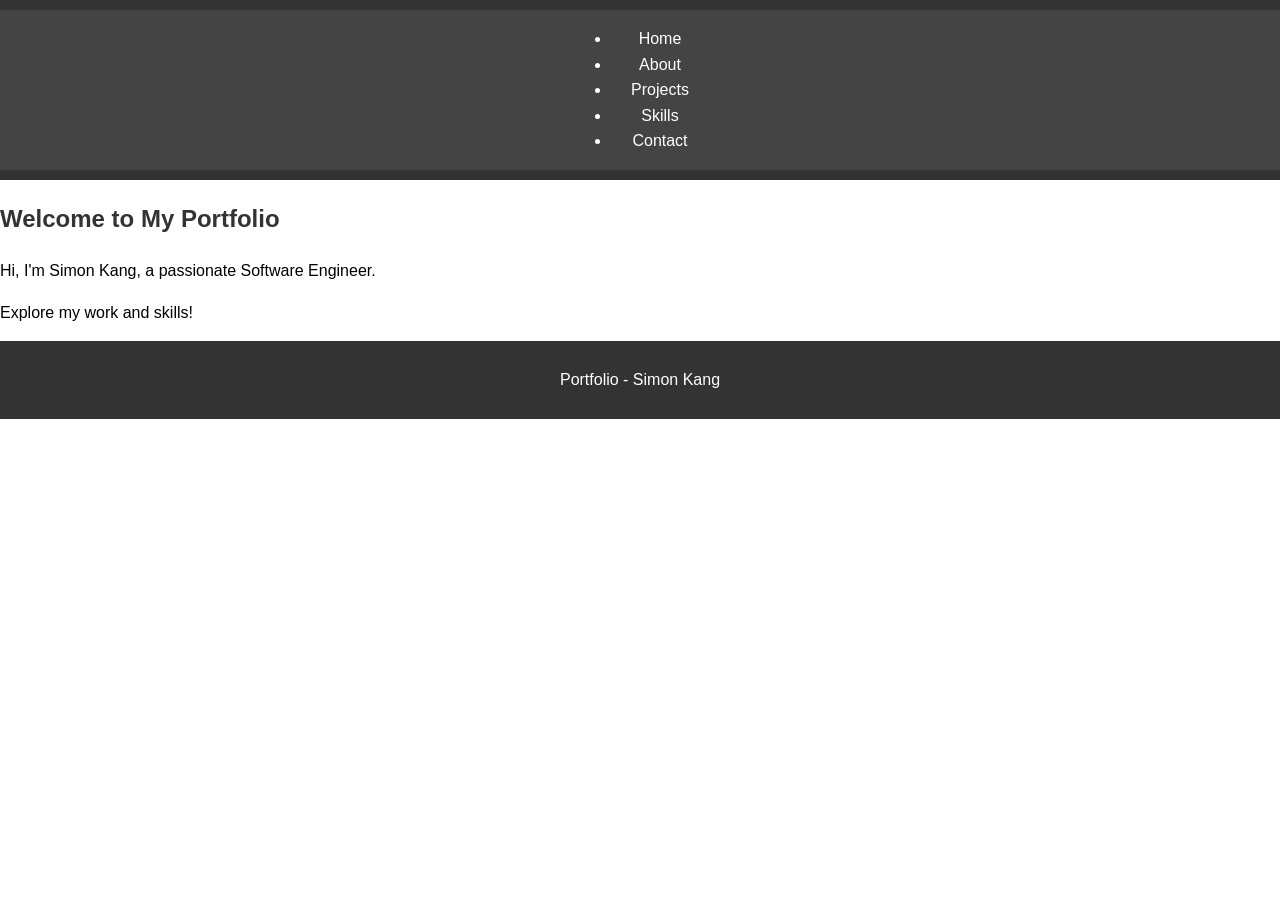
<file: index.html>
<!DOCTYPE html>
<html lang="en">
<head>
    <meta charset="UTF-8">
    <meta name="viewport" content="width=device-width, initial-scale=1.0">
    <title>My Portfolio</title>
    <link rel="stylesheet" href="src/assets/css/styles.css">
</head>
<body>
    <header>
            <nav>
                <ul>
                    <li><a href="./src/pages/home.html">Home</a></li>
                    <li><a href="./src/pages/about.html">About</a></li>
                    <li><a href="./src/pages/projects.html">Projects</a></li>
                    <li><a href="./src/pages/skills.html">Skills</a></li>
                    <li><a href="./src/pages/contact.html">Contact</a></li>
                </ul>
            </nav>
    </header>
    <main>
        <section>
            <h1>Welcome to My Portfolio</h1>
            <p>Hi, I'm Simon Kang, a passionate Software Engineer.</p>
            <p>Explore my work and skills!</p>
        </section>
    </main>
    <footer>
        <p>Portfolio - Simon Kang</p>
    </footer>
    <script src="src/assets/js/scripts.js"></script>
</body>
</html>
</file>
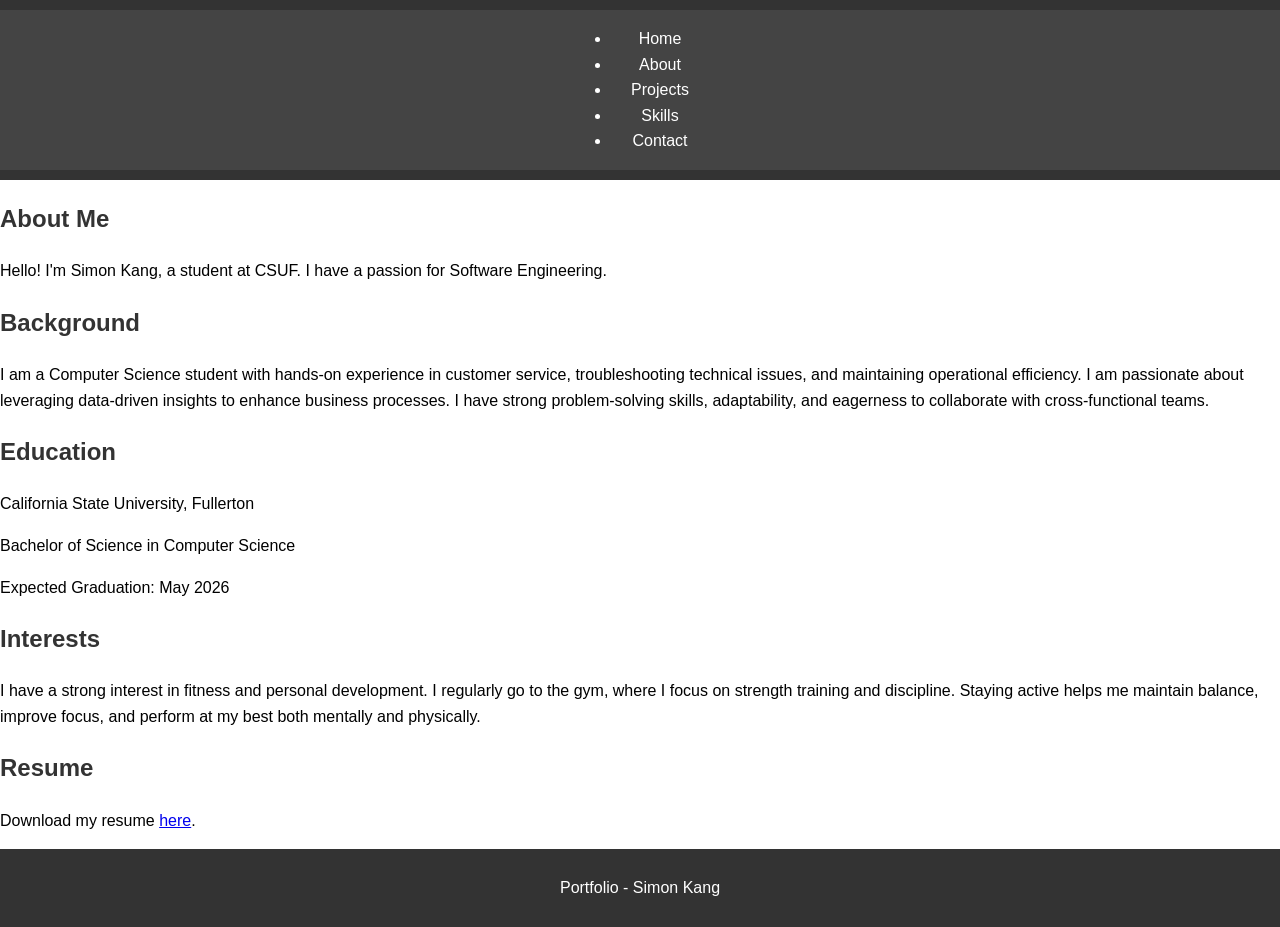
<file: src/pages/about.html>
<!DOCTYPE html>
<html lang="en">
<head>
    <meta charset="UTF-8">
    <meta name="viewport" content="width=device-width, initial-scale=1.0">
    <link rel="stylesheet" href="../assets/css/styles.css">
    <title>About</title>
</head>
<body>
    <header>
        <nav>
            <ul>
                <li><a href="../pages/home.html">Home</a></li>
                <li><a href="../pages/about.html">About</a></li>
                <li><a href="../pages/projects.html">Projects</a></li>
                <li><a href="../pages/skills.html">Skills</a></li>
                <li><a href="../pages/contact.html">Contact</a></li>
            </ul>
        </nav>
    </header>
    <main>
        <section>
            <h1>About Me</h1>
            <p>Hello! I'm Simon Kang, a student at CSUF. I have a passion for Software Engineering.</p>
            <h2>Background</h2>
            <p>I am a Computer Science student with hands-on experience in customer service, troubleshooting technical issues, and maintaining operational efficiency. I am passionate about leveraging data-driven insights to enhance business processes. I have strong problem-solving skills, adaptability, and eagerness to collaborate with cross-functional teams.</p>
            <h2>Education</h2>
            <p>California State University, Fullerton</p>
            <p>Bachelor of Science in Computer Science</p>
            <p>Expected Graduation: May 2026</p>
            <h2>Interests</h2>
            <p>I have a strong interest in fitness and personal development. I regularly go to the gym, where I focus on strength training and discipline. Staying active helps me maintain balance, improve focus, and perform at my best both mentally and physically.</p>
            <h2>Resume</h2>
            <p>Download my resume <a href="./Resume 2025 - Google Docs.pdf" target="_blank">here</a>.</p>
        </section>
    </main>
    <footer>
        <p>Portfolio - Simon Kang</p>
    </footer>
    <script src="../assets/js/scripts.js"></script>
</body>
</html>
</file>
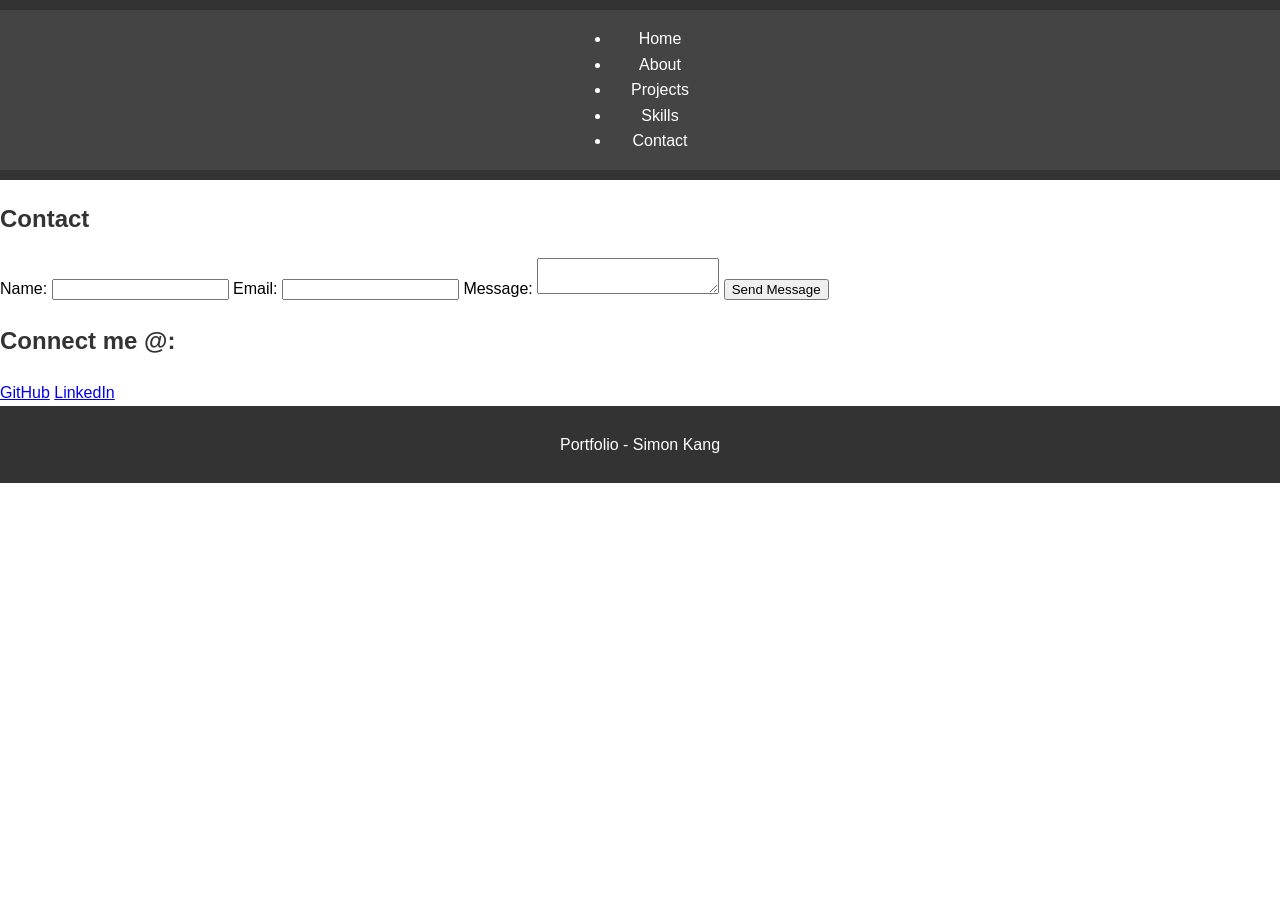
<file: src/pages/contact.html>
<!DOCTYPE html>
<html lang="en">
<head>
    <meta charset="UTF-8">
    <meta name="viewport" content="width=device-width, initial-scale=1.0">
    <link rel="stylesheet" href="../assets/css/styles.css">
    <title>Contact</title>
</head>
<body>
    <header>
        <nav>
            <ul>
                <li><a href="../pages/home.html">Home</a></li>
                <li><a href="../pages/about.html">About</a></li>
                <li><a href="../pages/projects.html">Projects</a></li>
                <li><a href="../pages/skills.html">Skills</a></li>
                <li><a href="../pages/contact.html">Contact</a></li>
            </ul>
        </nav>
    </header>
    <main>
        <section>
            <h1>Contact</h1>
            <form id="contact-form" action="#" method="POST">
                <label for="name">Name:</label>
                <input type="text" id="name" name="name" required>

                <label for="email">Email:</label>
                <input type="email" id="email" name="email" required>

                <label for="message">Message:</label>
                <textarea id="message" name="message" required></textarea>

                <button type="submit">Send Message</button>
            </form>
            <div>
                <h2>Connect me @:</h2>
                <a href="https://github.com/simonKang0501" target="_blank">GitHub</a>
                <a href="https://www.linkedin.com/in/simon-kang-8003a02b3/" target="_blank">LinkedIn</a>
            </div>
        </section>
    </main>
    <footer>
        <p>Portfolio - Simon Kang</p>
    </footer>
    <script src="../assets/js/scripts.js"></script>
</body>
</html>
</file>
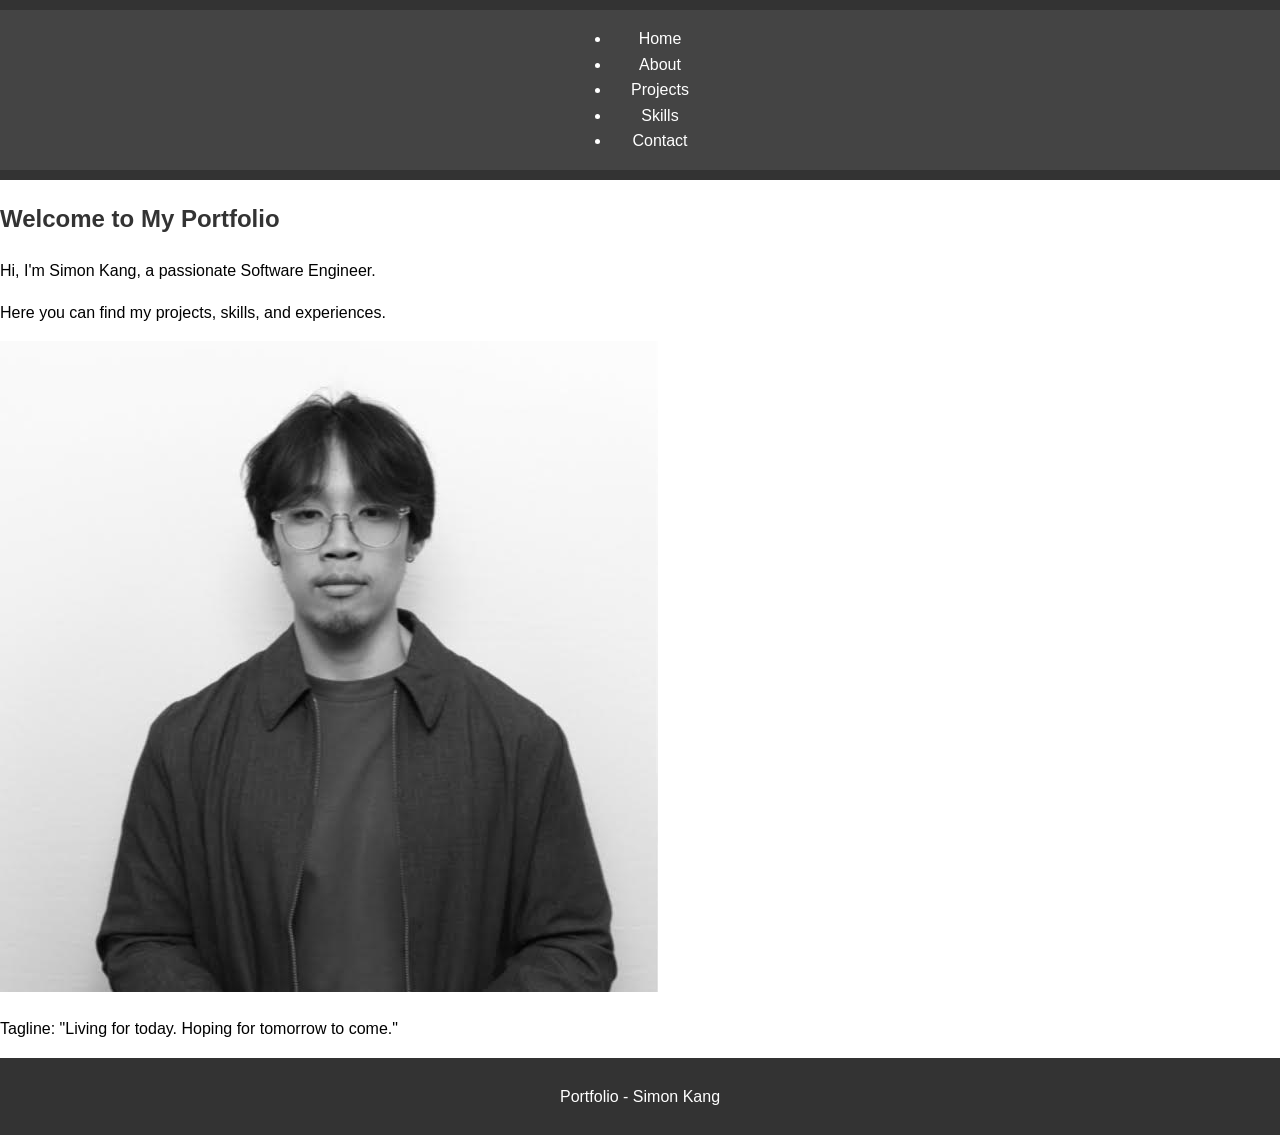
<file: src/pages/home.html>
<!DOCTYPE html>
<html lang="en">
<head>
    <meta charset="UTF-8">
    <meta name="viewport" content="width=device-width, initial-scale=1.0">
    <link rel="stylesheet" href="../assets/css/styles.css">
    <title>Home</title>
</head>
<body>
    <header>
        <nav>
            <ul>
                <li><a href="../pages/home.html">Home</a></li>
                <li><a href="../pages/about.html">About</a></li>
                <li><a href="../pages/projects.html">Projects</a></li>
                <li><a href="../pages/skills.html">Skills</a></li>
                <li><a href="../pages/contact.html">Contact</a></li>
            </ul>
        </nav>
    </header>
    <main>
        <section>
            <h1>Welcome to My Portfolio</h1>
            <p>Hi, I'm Simon Kang, a passionate Software Engineer.</p>
            <p>Here you can find my projects, skills, and experiences.</p>
            <img src="./Profilephoto.png">
            <p> Tagline: "Living for today. Hoping for tomorrow to come."</p>
        </section>
    </main>
    <footer>
        <p>Portfolio - Simon Kang</p>
    </footer>
    <script src="../assets/js/scripts.js"></script>
</body>
</html>
</file>
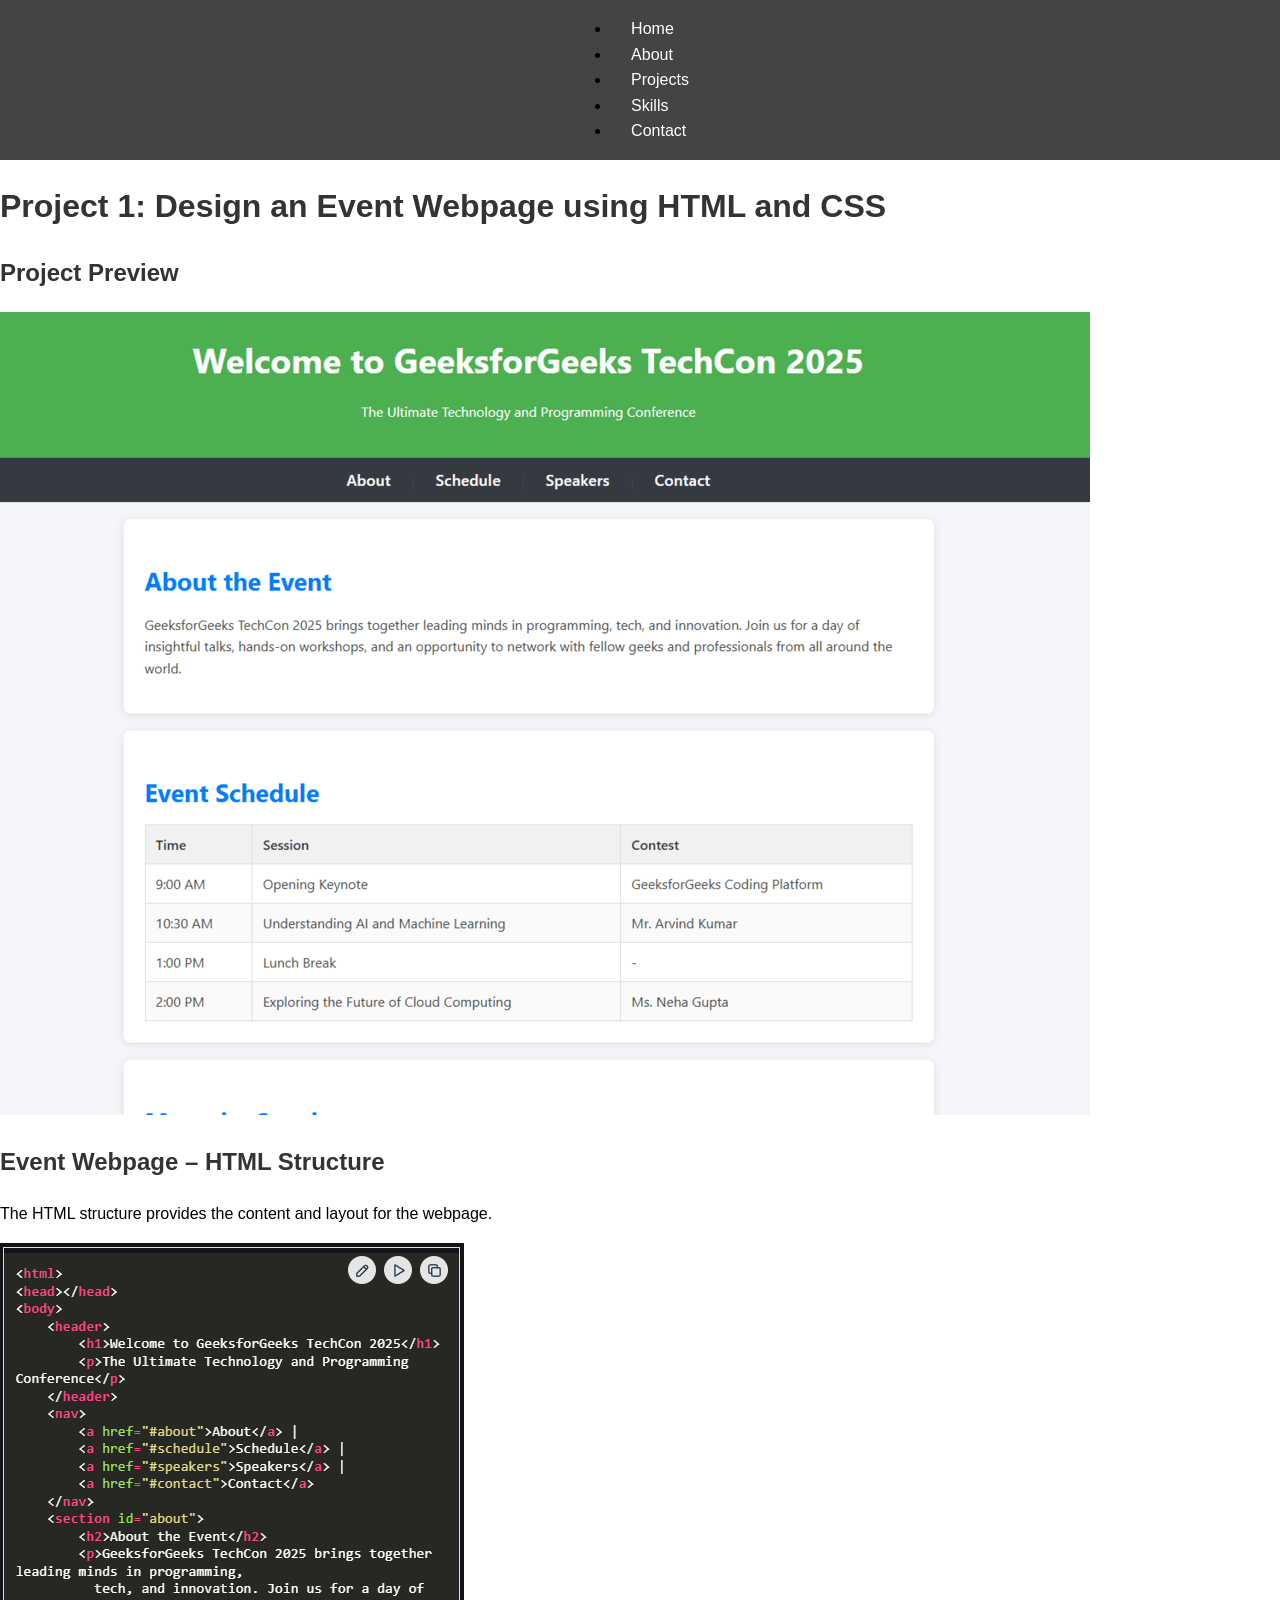
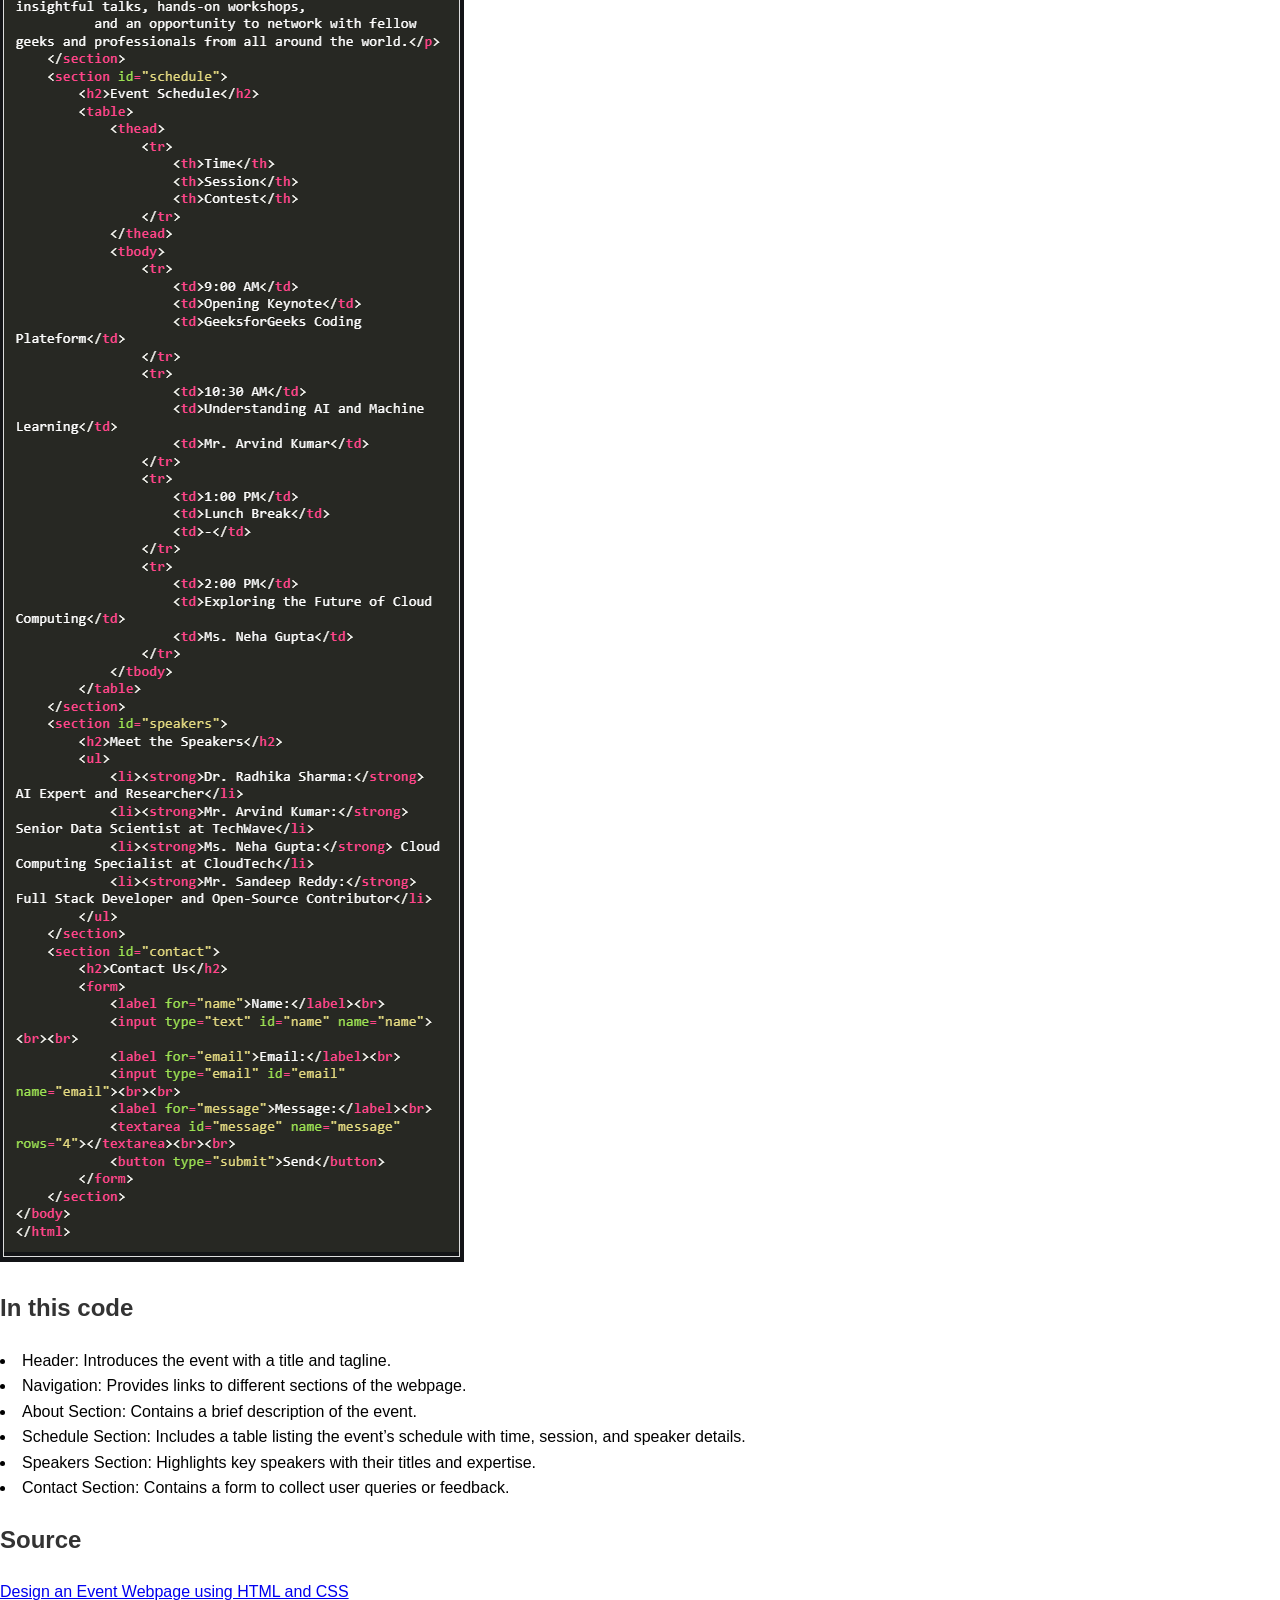
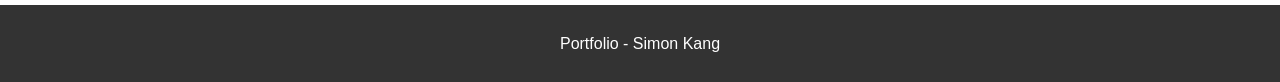
<file: src/pages/project1-details.html>
<!DOCTYPE html>
<html lang="en">
<head>
    <meta charset="UTF-8">
    <meta name="viewport" content="width=device-width, initial-scale=1.0">
    <link rel="stylesheet" href="../assets/css/styles.css">
    <title>Projects</title>
</head>
<body>
    <nav>
        <ul>
            <li><a href="../pages/home.html">Home</a></li>
            <li><a href="../pages/about.html">About</a></li>
            <li><a href="../pages/projects.html">Projects</a></li>
            <li><a href="../pages/skills.html">Skills</a></li>
            <li><a href="../pages/contact.html">Contact</a></li>
        </ul>
    </nav>
    </div>

    <main>
        <h1>Project 1: Design an Event Webpage using HTML and CSS</h1>
        <section>
            <article>
                <h2>Project Preview</h2>
                <img src="./Projectpreview.png">
                <h2>Event Webpage – HTML Structure</h2>
                <p>The HTML structure provides the content and layout for the webpage.</p>
                <img src="./Webpage.png">
                <h2>In this code</h2>
                <li>Header: Introduces the event with a title and tagline.</li>
                <li>Navigation: Provides links to different sections of the webpage.</li>
                <li>About Section: Contains a brief description of the event.</li>
                <li>Schedule Section: Includes a table listing the event’s schedule with time, session, and speaker details.</li>
                <li>Speakers Section: Highlights key speakers with their titles and expertise.</li>
                <li>Contact Section: Contains a form to collect user queries or feedback.</li>
                <h2>Source</h2>
                <a href="https://www.geeksforgeeks.org/design-an-event-webpage-using-html-css/" target="_blank">Design an Event Webpage using HTML and CSS</a>
        </section>
    </main>
    <footer>
        <p>Portfolio - Simon Kang</p>
    </footer>
    <script src="../assets/js/scripts.js"></script>
</body>
</html>
</file>
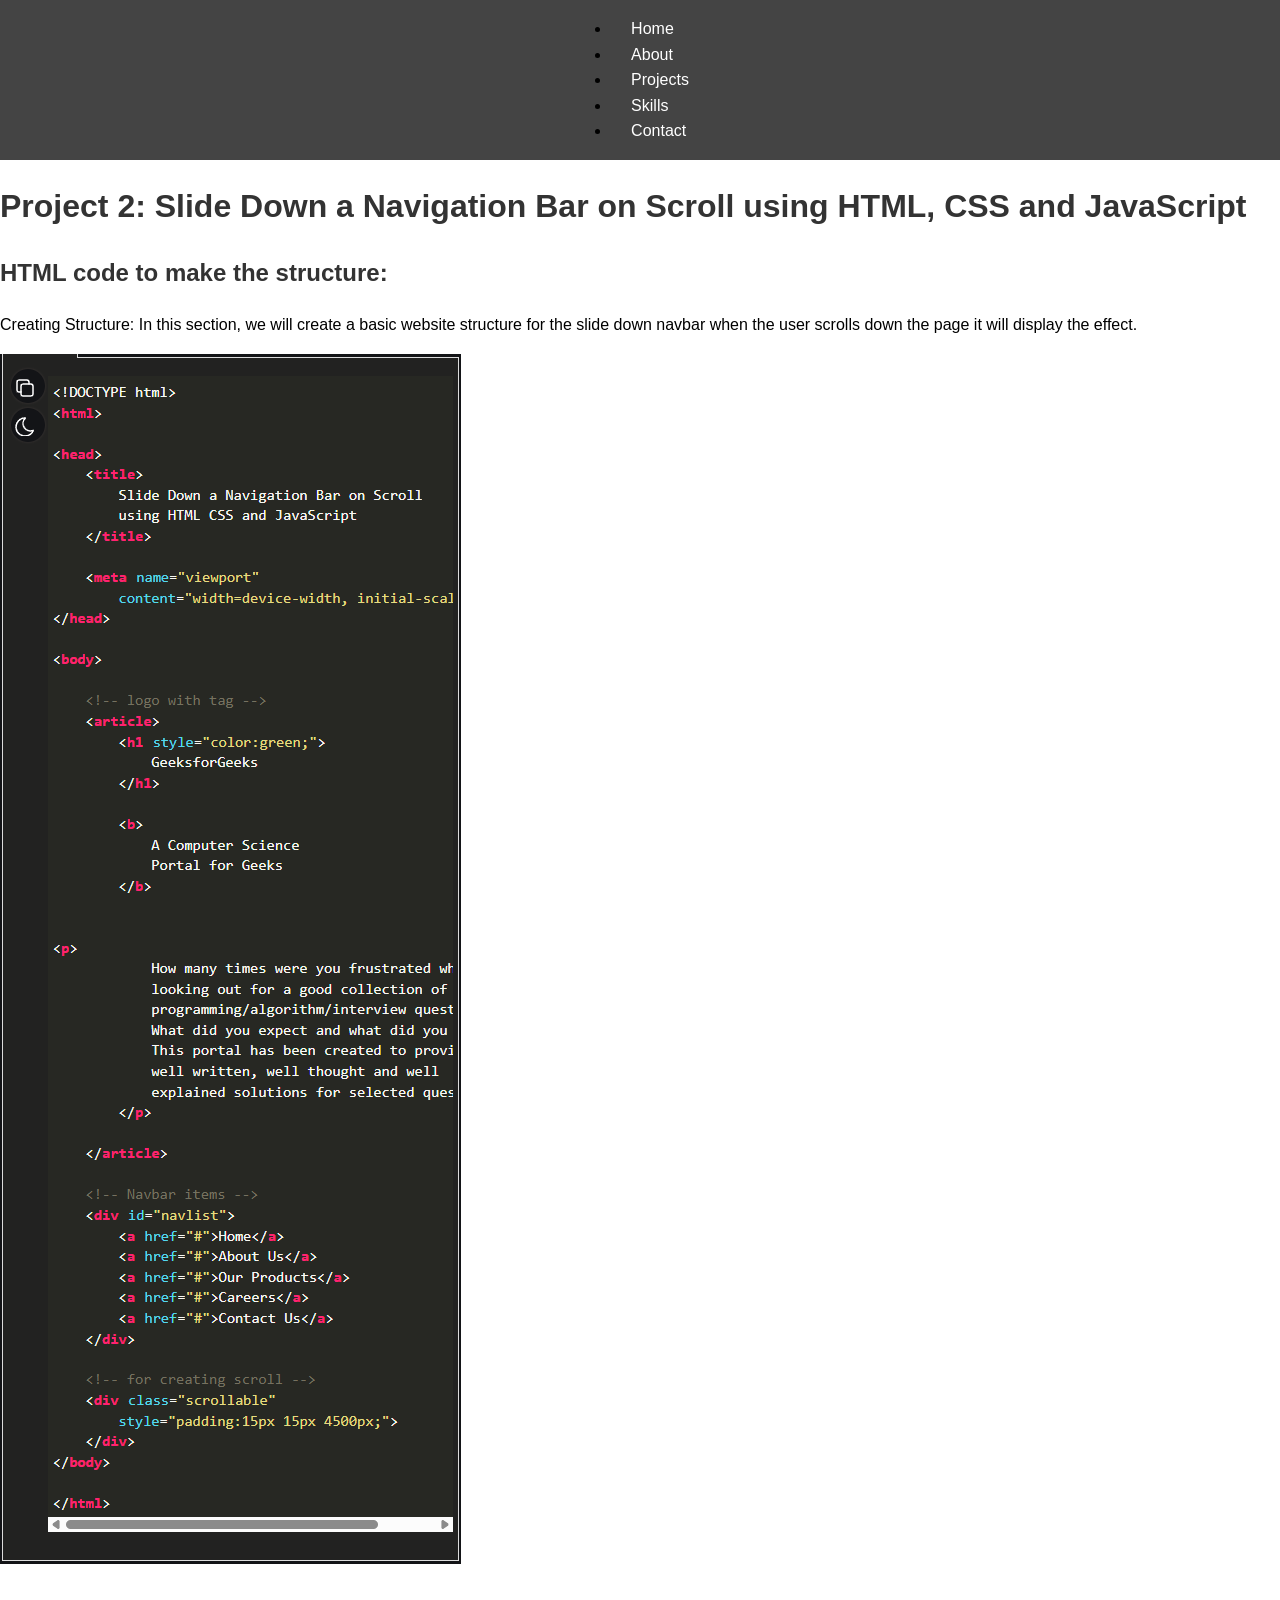
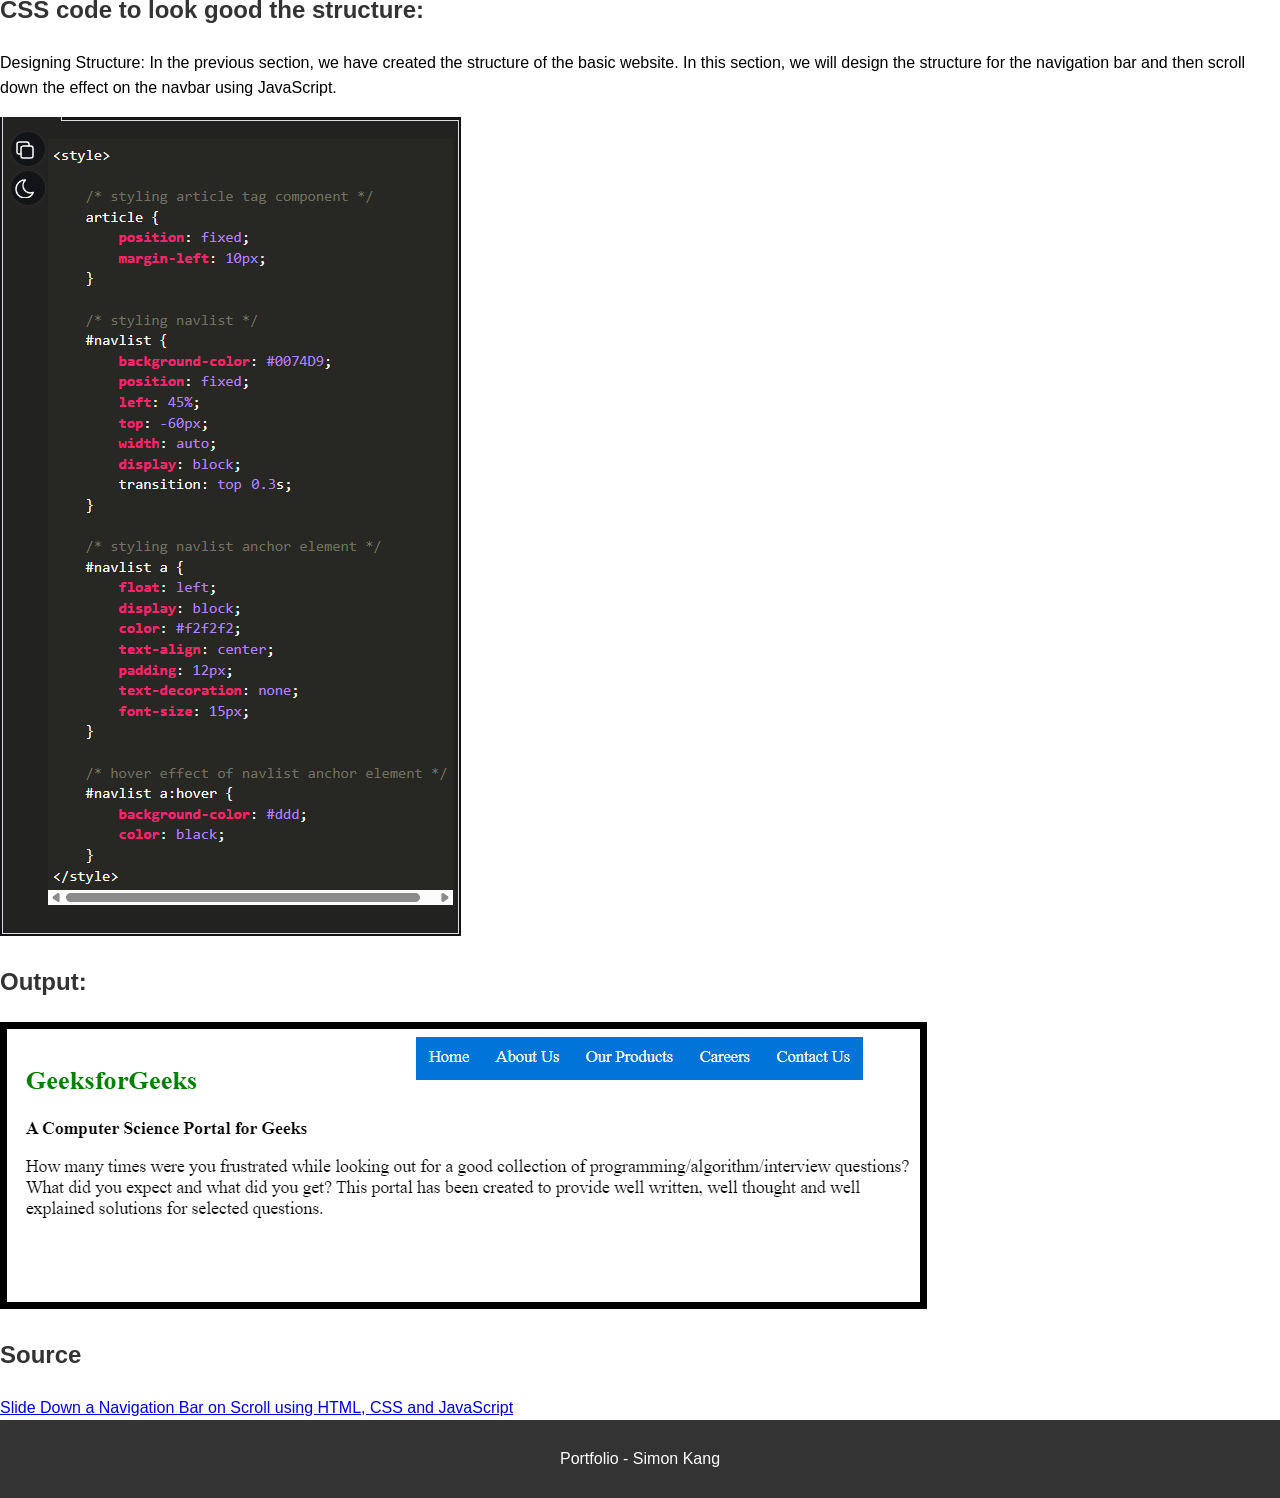
<file: src/pages/project2-details.html>
<!DOCTYPE html>
<html lang="en">
<head>
    <meta charset="UTF-8">
    <meta name="viewport" content="width=device-width, initial-scale=1.0">
    <link rel="stylesheet" href="../assets/css/styles.css">
    <title>Projects</title>
</head>
<body>
    <nav>
        <ul>
            <li><a href="../pages/home.html">Home</a></li>
            <li><a href="../pages/about.html">About</a></li>
            <li><a href="../pages/projects.html">Projects</a></li>
            <li><a href="../pages/skills.html">Skills</a></li>
            <li><a href="../pages/contact.html">Contact</a></li>
        </ul>
    </nav>
    </div>

    <main>
        <h1>Project 2: Slide Down a Navigation Bar on Scroll using HTML, CSS and JavaScript</h1>
        <section>
            <article>
                <h2>HTML code to make the structure: </h2>
                <p>Creating Structure: In this section, we will create a basic website structure for the slide down navbar when the user scrolls down the page it will display the effect.  </p>
                <img src="./Structure.png">
                <h2>CSS code to look good the structure: </h2>
                <p>Designing Structure: In the previous section, we have created the structure of the basic website. In this section, we will design the structure for the navigation bar and then scroll down the effect on the navbar using JavaScript.</p>
                <img src="./DesignStructure.png">
                <h2>Output: </h2>
                <img src="./Output.png">
                <h2>Source</h2>
                <a href="https://www.geeksforgeeks.org/slide-down-a-navigation-bar-on-scroll-using-html-css-and-javascript/" target="_blank">Slide Down a Navigation Bar on Scroll using HTML, CSS and JavaScript</a>
        </section>
    </main>
    <footer>
        <p>Portfolio - Simon Kang</p>
    </footer>
    <script src="../assets/js/scripts.js"></script>
</body>
</html>
</file>
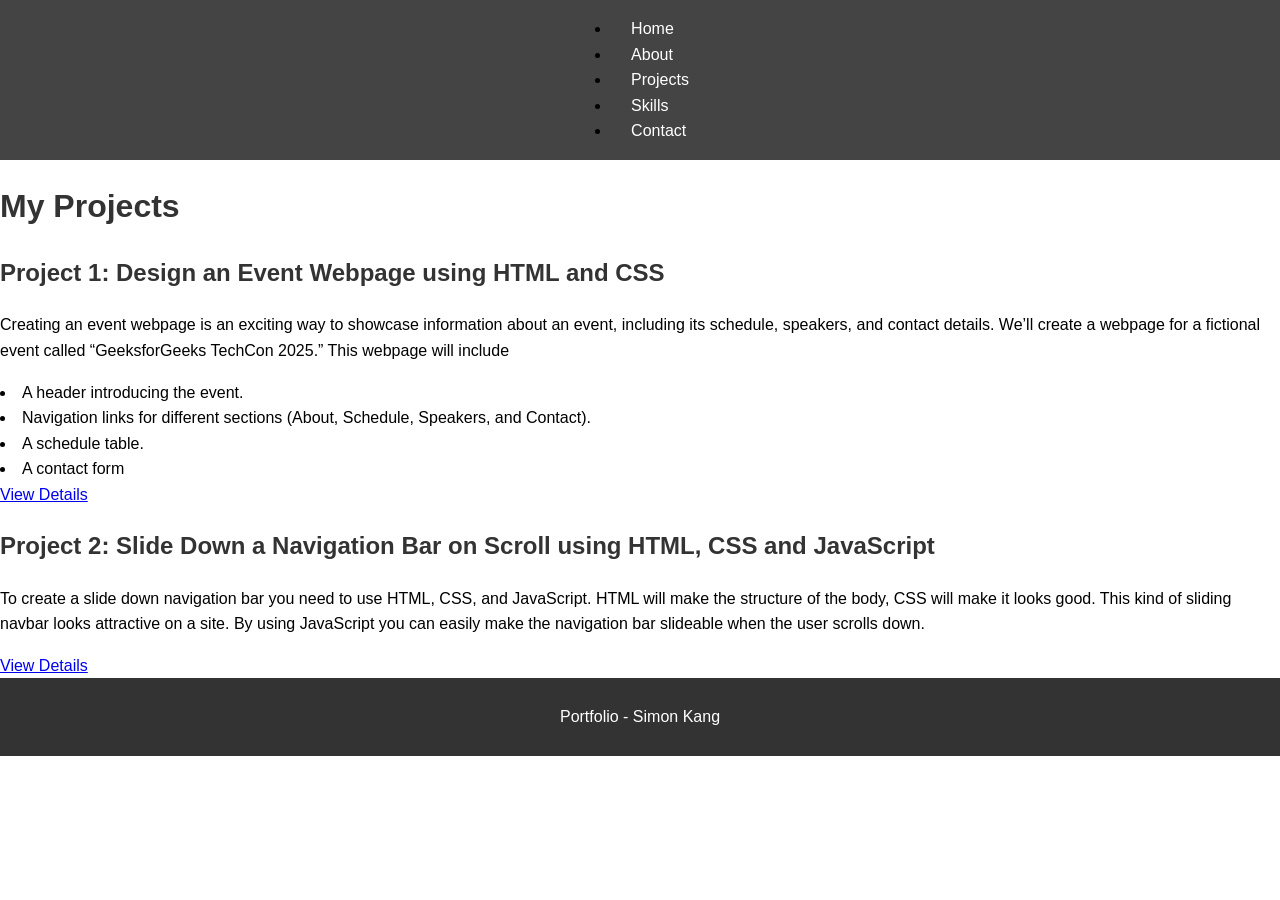
<file: src/pages/projects.html>
<!DOCTYPE html>
<html lang="en">
<head>
    <meta charset="UTF-8">
    <meta name="viewport" content="width=device-width, initial-scale=1.0">
    <link rel="stylesheet" href="../assets/css/styles.css">
    <title>Projects</title>
</head>
<body>
    <nav>
        <ul>
            <li><a href="../pages/home.html">Home</a></li>
            <li><a href="../pages/about.html">About</a></li>
            <li><a href="../pages/projects.html">Projects</a></li>
            <li><a href="../pages/skills.html">Skills</a></li>
            <li><a href="../pages/contact.html">Contact</a></li>
        </ul>
    </nav>
    </div>

    <main>
        <h1>My Projects</h1>
        <section>
            <article>
                <h2>Project 1: Design an Event Webpage using HTML and CSS</h2>
                <p>Creating an event webpage is an exciting way to showcase information about an event, including its schedule, speakers, and contact details. We’ll create a webpage for a fictional event called “GeeksforGeeks TechCon 2025.” This webpage will include</p>
                <li>A header introducing the event.</li>
                <li>Navigation links for different sections (About, Schedule, Speakers, and Contact).</li>
                <li>A schedule table.</li>
                <li>A contact form</li>
                <a href="project1-details.html">View Details</a>
            </article>
            <article>
                <h2>Project 2: Slide Down a Navigation Bar on Scroll using HTML, CSS and JavaScript</h2>
                <p>To create a slide down navigation bar you need to use HTML, CSS, and JavaScript. HTML will make the structure of the body, CSS will make it looks good. This kind of sliding navbar looks attractive on a site. By using JavaScript you can easily make the navigation bar slideable when the user scrolls down.</p>
                <a href="project2-details.html">View Details</a>
            </article>
        </section>
    </main>
    <footer>
        <p>Portfolio - Simon Kang</p>
    </footer>
    <script src="../assets/js/scripts.js"></script>
</body>
</html>
</file>
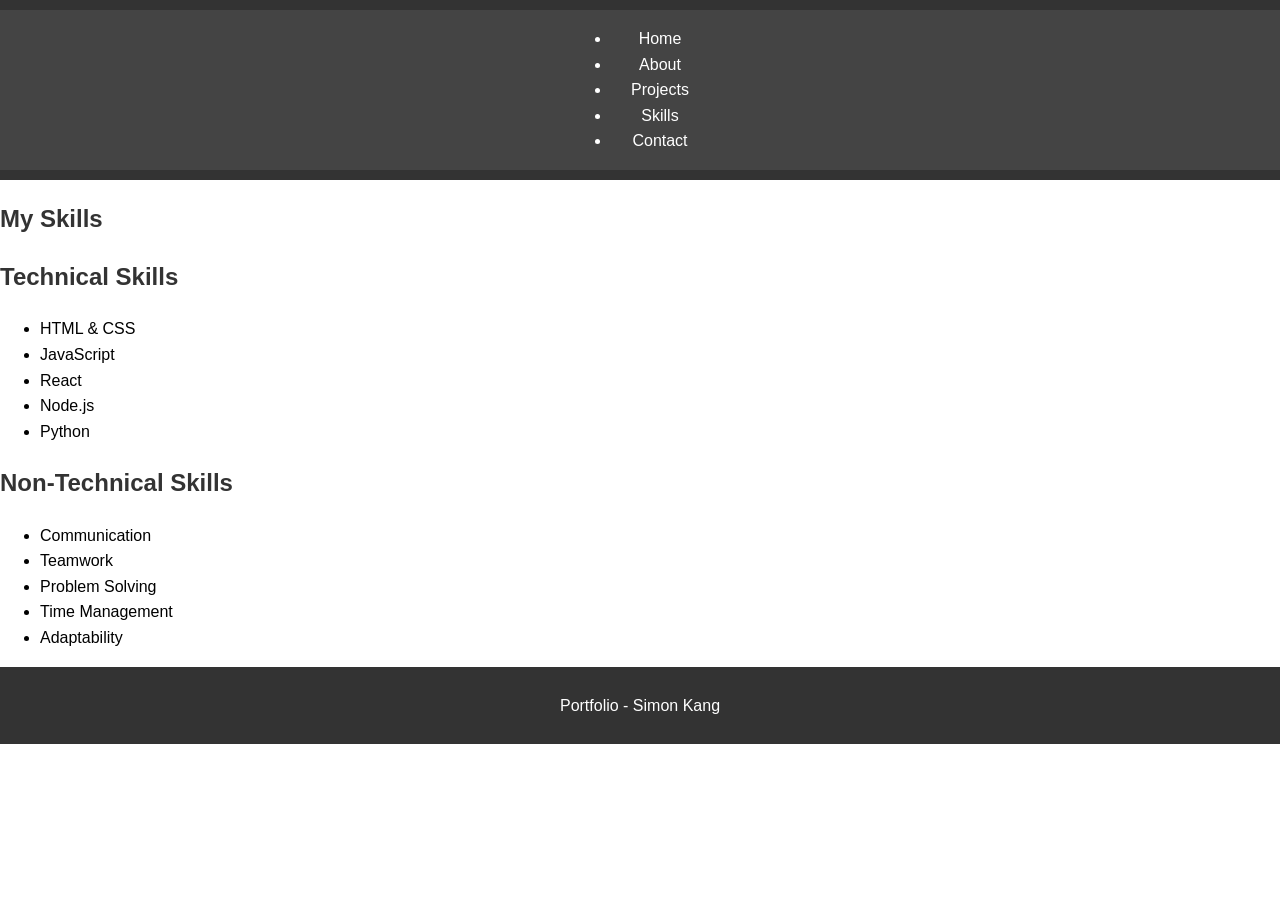
<file: src/pages/skills.html>
<!DOCTYPE html>
<html lang="en">
<head>
    <meta charset="UTF-8">
    <meta name="viewport" content="width=device-width, initial-scale=1.0">
    <link rel="stylesheet" href="../assets/css/styles.css">
    <title>Skills</title>
</head>
<body>
    <header>
        <nav>
            <ul>
                <li><a href="../pages/home.html">Home</a></li>
                <li><a href="../pages/about.html">About</a></li>
                <li><a href="../pages/projects.html">Projects</a></li>
                <li><a href="../pages/skills.html">Skills</a></li>
                <li><a href="../pages/contact.html">Contact</a></li>
            </ul>
        </nav>
    </header>
    <main>
        <section>
            <h1>My Skills</h1>
            <h2>Technical Skills</h2>
            <ul>
                <li>HTML & CSS</li>
                <li>JavaScript</li>
                <li>React</li>
                <li>Node.js</li>
                <li>Python</li>
            </ul>
            <h2>Non-Technical Skills</h2>
            <ul>
                <li>Communication</li>
                <li>Teamwork</li>
                <li>Problem Solving</li>
                <li>Time Management</li>
                <li>Adaptability</li>
            </ul>
        </section>
    </main>
    <footer>
        <p>Portfolio - Simon Kang</p>
    </footer>
    <script src="../assets/js/scripts.js"></script>
</body>
</html>
</file>
<file: src/assets/css/styles.css>
body {
    margin: 0;
    font-family: 'Arial', sans-serif;
    line-height: 1.6;
}

header {
    background: #333;
    color: #fff;
    padding: 10px 0;
    text-align: center;
}

nav {
    display: flex;
    justify-content: center;
    background: #444;
}

nav a {
    color: #fff;
    padding: 15px 20px;
    text-decoration: none;
    text-align: center;
}

nav a:hover {
    background: #555;
}

.container {
    max-width: 1200px;
    margin: auto;
    padding: 20px;
}

.section {
    margin: 20px 0;
}

h1, h2, h3 {
    color: #333;
}

footer {
    text-align: center;
    padding: 10px 0;
    background: #333;
    color: #fff;
}

@media (max-width: 768px) {
    nav {
        flex-direction: column;
    }

    nav a {
        padding: 10px;
    }
}
</file>
